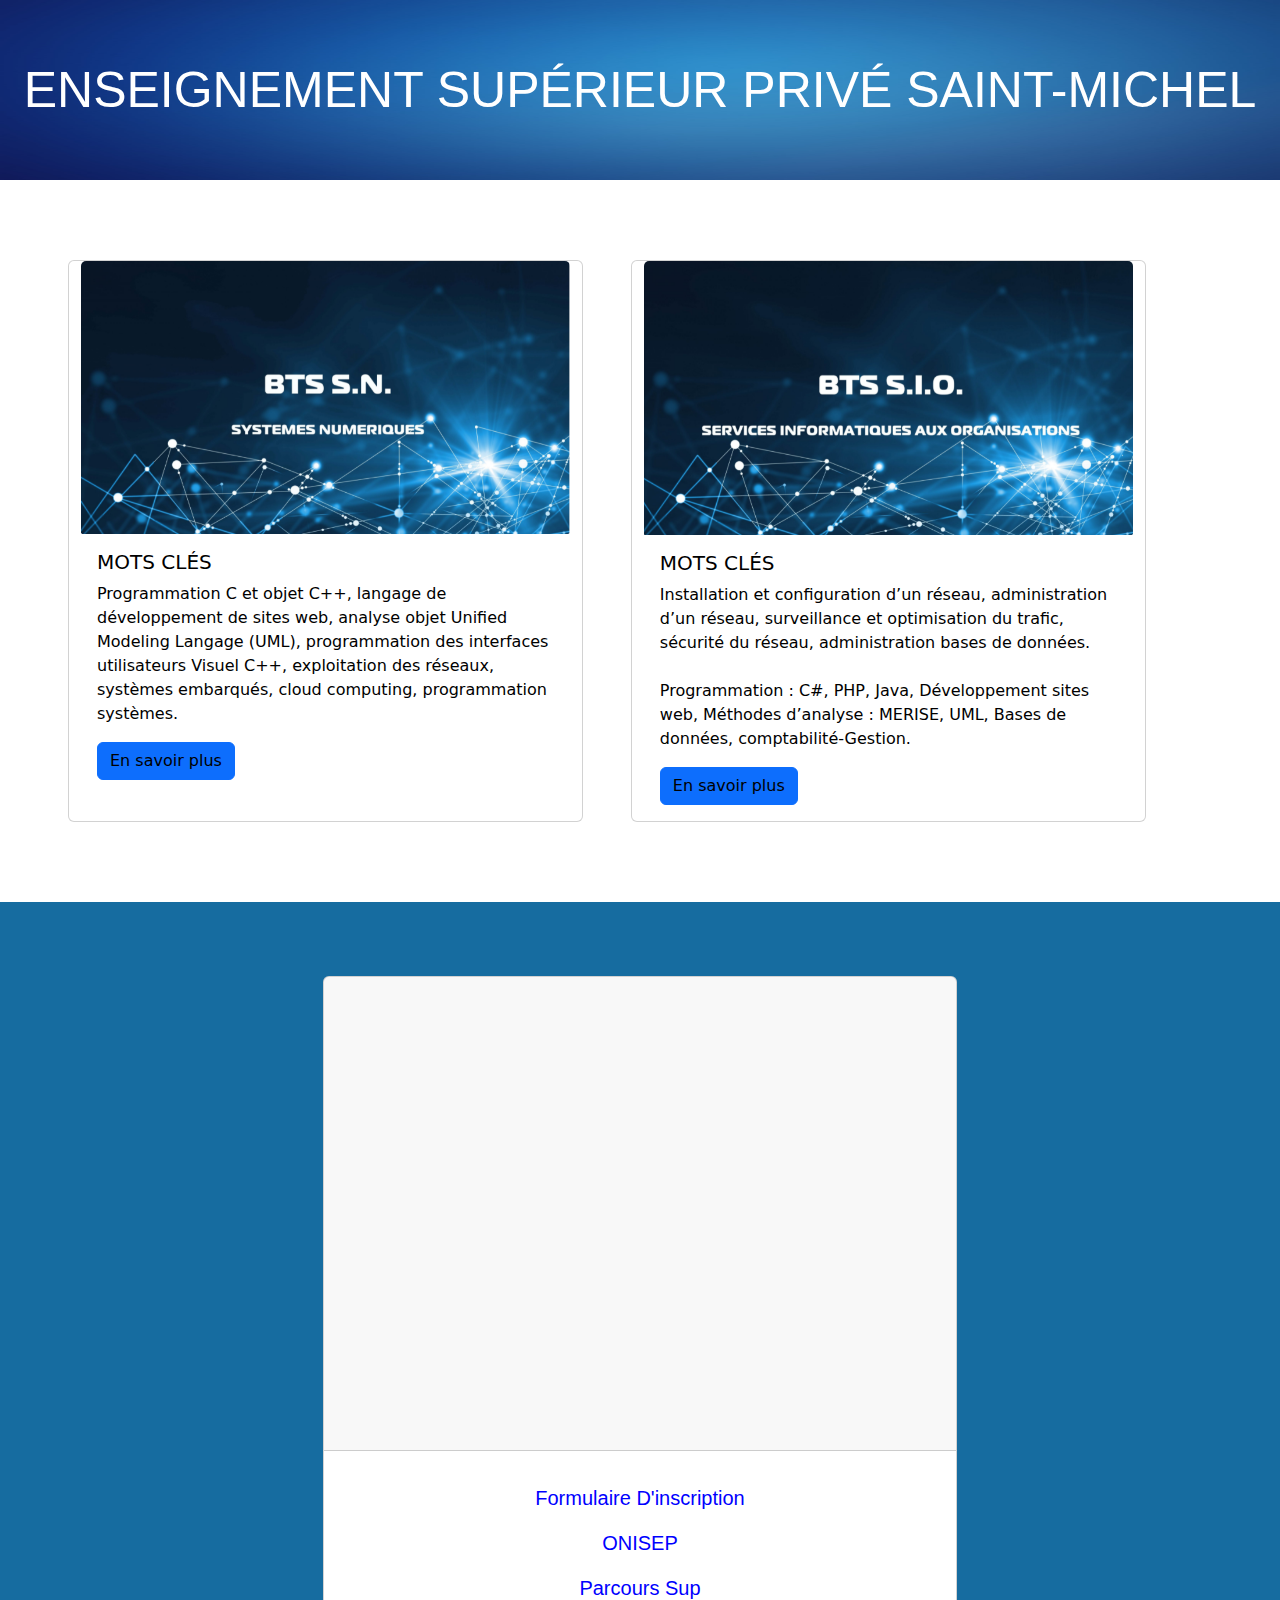
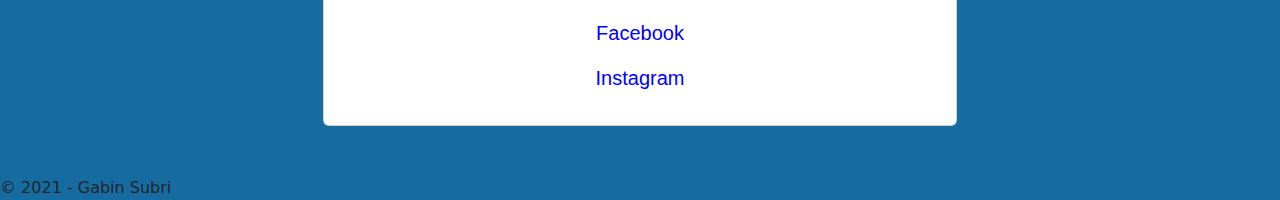
<file: index.html>
<!DOCTYPE html>
<html lang="fr">
<head>
    <link rel="stylesheet" type="text/css" href="css/style.css">
    <meta charset="UTF-8">
    <!-- Bootstrap 5 -->
    <link href="https://cdn.jsdelivr.net/npm/bootstrap@5.1.0/dist/css/bootstrap.min.css" rel="stylesheet" />
    <!-- Bootstrap icons -->
    <link rel="stylesheet" href="https://cdn.jsdelivr.net/npm/bootstrap-icons@1.3.0/font/bootstrap-icons.css" />
    <title>Enseignement supérieur privé Saint-Michel</title>
</head>
<body>
<header class="header">
    <h1 class="header-title">Enseignement supérieur privé Saint-Michel</h1>
    <img class="header-thumbnail" src="img/dégradé.jpg" alt="card-header-image">
</header>
<main class="main">

    <div class="row">
        <div class="card col-6">
            <img src="img/sn.PNG" class="card-img-top" alt="...">
            <div class="card-body">
                <h5 class="card-title">MOTS CLÉS <CL></CL></h5>
                <p class="card-text">Programmation C et objet C++, langage de développement de sites web, analyse objet Unified Modeling Langage (UML), programmation des interfaces utilisateurs Visuel C++, exploitation des réseaux, systèmes embarqués, cloud computing, programmation systèmes.</p>
                <a href="btssnir.html" class="btn btn-primary">En savoir plus</a>
            </div>
        </div>

        <div class="card mx-5 col-6">
            <img src="img/sio.PNG" class="card-img-top" alt="...">
            <div class="card-body">
                <h5 class="card-title">MOTS CLÉS <CL></CL></h5>
                <p class="card-text">Installation et configuration d’un réseau, administration d’un réseau, surveillance et optimisation du trafic, sécurité du réseau, administration bases de données.</br></br>Programmation : C#, PHP, Java,
                    Développement sites web, Méthodes d’analyse : MERISE, UML, Bases de données, comptabilité-Gestion.</p>
                <a href="btssio.html" class="btn btn-primary">En savoir plus</a>
            </div>
        </div>

    </div>
</main>
<footer class="footer"></br>
    <nav class="footer-nav">
        <div class="card text-center">
            <div class="card-header">
                <iframe src="https://www.google.com/maps/embed?pb=!1m18!1m12!1m3!1d2776.9751890141783!2d6.121059615406484!3d45.89180931282958!2m3!1f0!2f0!3f0!3m2!1i1024!2i768!4f13.1!3m3!1m2!1s0x478b8ffe10e29221%3A0x2633c95bbb2705e2!2sSaint%20Michel%20Annecy!5e0!3m2!1sfr!2sfr!4v1632572596064!5m2!1sfr!2sfr" width="600" height="450" style="border:0;" allowfullscreen="" loading="lazy"></iframe>
            </div>
            <div class="card-body">
              <p class="card-text">
                <ul class="footer-nav-link-list">
                    <li class="footer-nav-link-item">
                        <a class="footer-nav-link" href="formulaire.html">Formulaire d'inscription</a>
                    </li>
                    <li class="footer-nav-link-item">
                        <a class="footer-nav-link" href="https://www.onisep.fr/">ONISEP</a>
                    </li>
                    <li class="footer-nav-link-item">
                        <a class="footer-nav-link" href="https://www.parcoursup.fr/">Parcours Sup</a>
                    </li>
                    <li class="footer-nav-link-item">
                        <a class="footer-nav-link" href="https://m.facebook.com/saintmichelannecy/?locale2=fr_FR">Facebook</a>
                    </li>
                    <li class="footer-nav-link-item">
                        <a class="footer-nav-link" href="https://www.instagram.com/saintmichelannecy/?hl=fr">Instagram</a>
                    </li>
                </ul>
              </p>
            </div>
          </div>
    </nav>
    <span class="copyrights">&copy; 2021 - Gabin Subri</span>
</footer>
<!-- Jquery Version 3.6  -->
<script type="text/javascript" src="https://cdnjs.cloudflare.com/ajax/libs/jquery/3.6.0/jquery.min.js"></script>
<!-- Bootstrap Bundle with Popper  -->
<script src="https://cdn.jsdelivr.net/npm/bootstrap@5.1.1/dist/js/bootstrap.bundle.min.js" crossorigin="anonymous"></script>
</body>
</html>
</file>
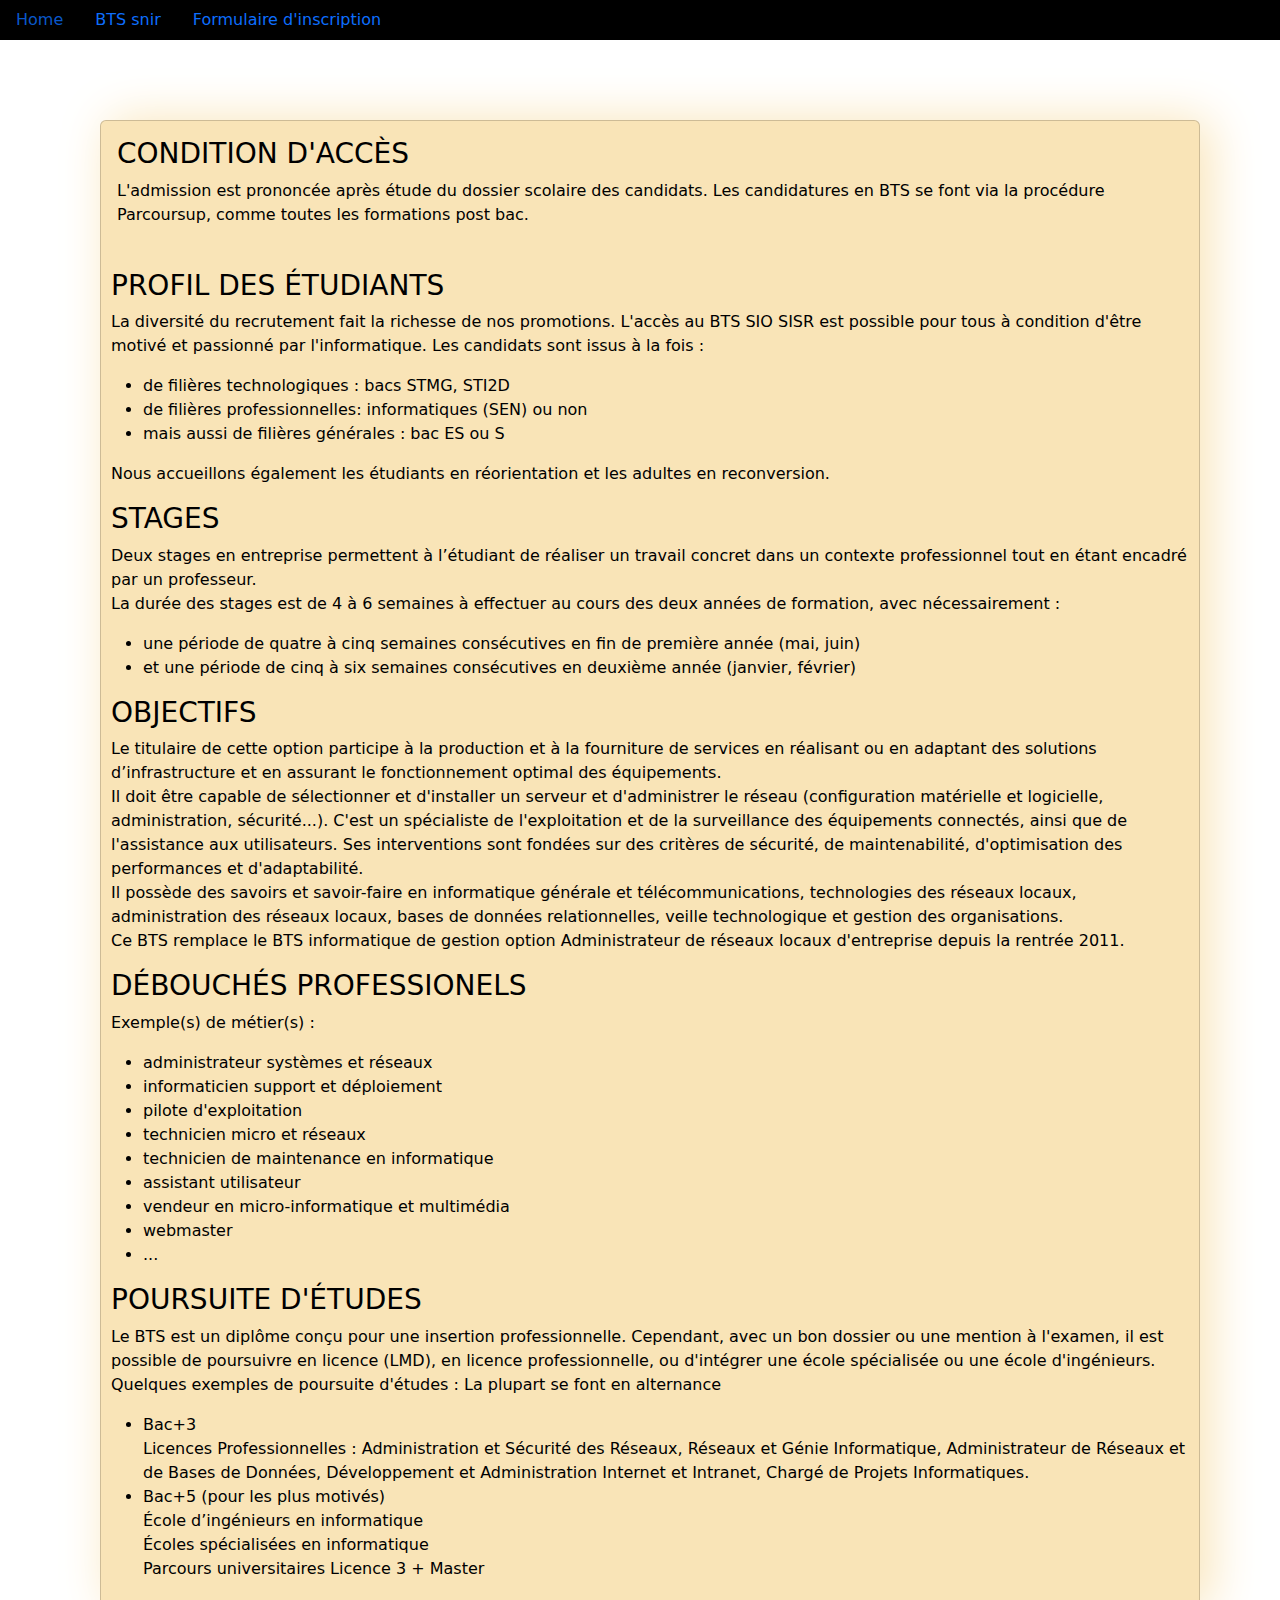
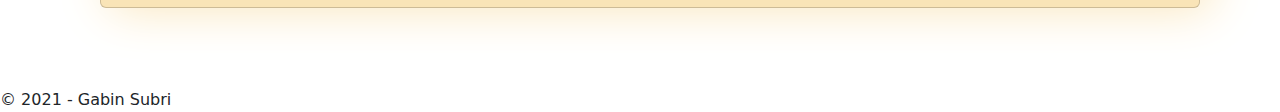
<file: btssio.html>
<!DOCTYPE html>
<html lang="fr">
<head>
    <link rel="stylesheet" type="text/css" href="css/btssnirstyle.css">
    <meta charset="UTF-8">
    <!-- Bootstrap 5 -->
    <link href="https://cdn.jsdelivr.net/npm/bootstrap@5.1.0/dist/css/bootstrap.min.css" rel="stylesheet" />
    <!-- Bootstrap icons -->
    <link rel="stylesheet" href="https://cdn.jsdelivr.net/npm/bootstrap-icons@1.3.0/font/bootstrap-icons.css" />
    <title>BTS SIO</title>
</head>
<body>
    <ul class="nav">
        <li class="nav-item">
          <a class="nav-link active" aria-current="page" href="index.html">Home</a>
        </li>
        <li class="nav-item">
          <a class="nav-link" href="btssnir.html">BTS snir</a>
        </li>
        <li class="nav-item">
          <a class="nav-link" href="formulaire.html">Formulaire d'inscription</a>
        </li>
      </ul>
    <main class="main">
        <article class="card">
                <div class="card-body">
                    <h3 class="card-main-title">CONDITION D'ACCÈS</h3>
                    <p class="card-main-desc">L'admission est prononcée après étude du dossier scolaire des candidats. Les candidatures en BTS se font via la procédure Parcoursup, comme toutes les formations post bac.</p>
                </div>
                <div class="card-main">
                    <h3 class="card-main-title">PROFIL DES ÉTUDIANTS</h3>
                    <p class="card-main-desc">La diversité du recrutement fait la richesse de nos promotions.
                                            L'accès au BTS SIO SISR est possible pour tous à condition d'être motivé et passionné par l'informatique.
                                            Les candidats sont issus à la fois :</br>
                    <ul>    
                        <li>de filières technologiques :  bacs STMG,  STI2D</li>
                        <li>de filières professionnelles: informatiques (SEN) ou non </li>
                        <li>mais aussi de filières générales : bac ES ou S</li>
                    </ul>              
                        Nous accueillons également les étudiants en réorientation et les adultes en reconversion.
                    </p>

                    <h3 class="card-main-title">STAGES</h3>
                <p class="card-main-desc">
                    Deux stages en entreprise permettent à l’étudiant de réaliser un travail concret dans un contexte professionnel tout en étant encadré par un professeur.</br>
                    La durée des stages est de 4 à 6 semaines à effectuer au cours des deux années de formation, avec nécessairement :
                    <ul>
                        <li>une période de quatre à cinq semaines consécutives en fin de première année (mai, juin)</li>
                        <li>et une période de cinq à six semaines consécutives en deuxième année (janvier, février)</li>
                    </ul>
                </p>

                <h3 class="card-main-title">OBJECTIFS</h3>
                <p class="card-main-desc">
                    Le titulaire de cette option  participe à la production et à la fourniture de services en réalisant ou en adaptant des solutions d’infrastructure et en assurant le fonctionnement optimal des équipements.</br>
                    Il doit être capable de sélectionner et d'installer un serveur  et d'administrer le réseau (configuration matérielle et logicielle, administration, sécurité...). C'est un spécialiste de l'exploitation et de la surveillance des équipements connectés, ainsi que de l'assistance aux utilisateurs. Ses interventions sont fondées sur des critères de sécurité, de maintenabilité, d'optimisation des performances et d'adaptabilité.</br>
                    Il possède des savoirs et savoir-faire en informatique générale et télécommunications, technologies des réseaux locaux, administration des réseaux locaux, bases de données relationnelles, veille technologique et gestion des organisations.</br>
                    Ce BTS remplace le BTS informatique de gestion option Administrateur de réseaux locaux d'entreprise depuis la rentrée 2011.</br>
                </p>

                <h3 class="card-main-title">DÉBOUCHÉS PROFESSIONELS</h3>
                    <p class="card-main-desc">Exemple(s) de métier(s) :
                        <ul>
                            <li>administrateur systèmes et réseaux</li>
                            <li>informaticien support et déploiement</li>
                            <li>pilote d'exploitation</li>
                            <li>technicien micro et réseaux</li>
                            <li>technicien de maintenance en informatique</li>
                            <li>assistant utilisateur</li>
                            <li>vendeur en micro-informatique et multimédia</li>
                            <li>webmaster</li>
                            <li>...</li>
                        </ul>
                    </p>

                    <h3 class="card-main-title">POURSUITE D'ÉTUDES</h3>
                <p class="card-main-desc">Le BTS est un diplôme conçu pour une insertion professionnelle. Cependant, avec un bon dossier ou une mention à l'examen, il est possible de poursuivre en licence (LMD), en licence professionnelle, ou d'intégrer une école spécialisée ou une école d'ingénieurs.</br>

                    Quelques exemples de poursuite d'études :
                    La plupart se font en alternance
                <ul>
                    <li>Bac+3</li>
                    Licences Professionnelles : Administration et Sécurité des Réseaux, Réseaux et Génie Informatique, Administrateur de Réseaux et de Bases de Données, Développement et Administration Internet et Intranet, Chargé de Projets Informatiques.</br>
                    
                    <li>Bac+5 (pour les plus motivés)</li>
                    École d’ingénieurs en informatique</br>
                    Écoles spécialisées en informatique</br>
                    Parcours universitaires Licence 3 + Master</br>
                </ul>
                </p>
                </div>
              </div>
        </article>
    </main>
    <span class="copyrights">&copy; 2021 - Gabin Subri</span>
    <!-- Jquery Version 3.6  -->
    <script type="text/javascript" src="https://cdnjs.cloudflare.com/ajax/libs/jquery/3.6.0/jquery.min.js"></script>
    <!-- Bootstrap Bundle with Popper  -->
    <script src="https://cdn.jsdelivr.net/npm/bootstrap@5.1.1/dist/js/bootstrap.bundle.min.js" crossorigin="anonymous"></script>
</body>
</html>
</file>
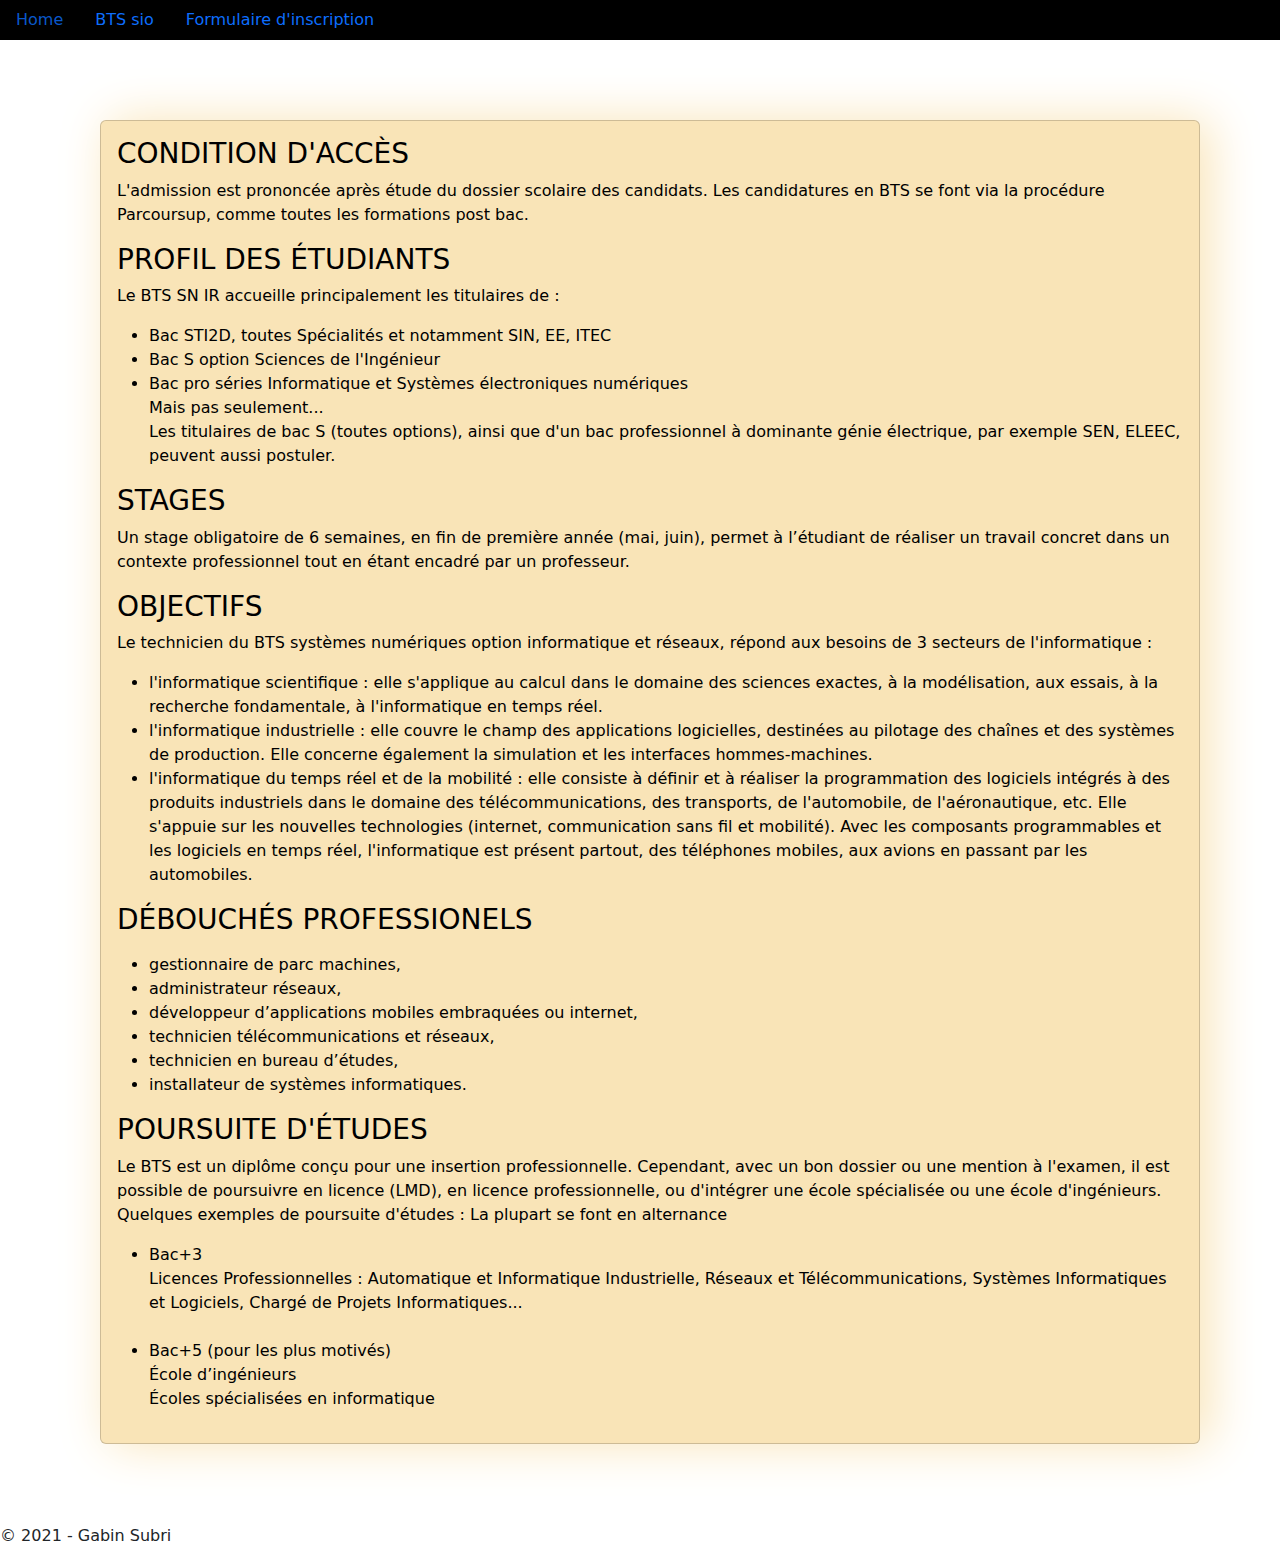
<file: btssnir.html>
<!DOCTYPE html>
<html lang="fr">
<head>
    <link rel="stylesheet" type="text/css" href="css/btssnirstyle.css">
    <meta charset="UTF-8">
    <!-- Bootstrap 5 -->
    <link href="https://cdn.jsdelivr.net/npm/bootstrap@5.1.0/dist/css/bootstrap.min.css" rel="stylesheet" />
    <!-- Bootstrap icons -->
    <link rel="stylesheet" href="https://cdn.jsdelivr.net/npm/bootstrap-icons@1.3.0/font/bootstrap-icons.css" />
    <title>BTS SNIR</title>
</head>
<body>
    <ul class="nav">
        <li class="nav-item">
          <a class="nav-link active" aria-current="page" href="index.html">Home</a>
        </li>
        <li class="nav-item">
          <a class="nav-link" href="btssio.html">BTS sio</a>
        </li>
        <li class="nav-item">
          <a class="nav-link" href="formulaire.html">Formulaire d'inscription</a>
        </li>
      </ul>
    <main class="main">
        <article class="card">
           
                <div class="card-body">
                    <h3 class="card-main-title">CONDITION D'ACCÈS</h3>
            <p class="card-main-desc">L'admission est prononcée après étude du dossier scolaire des candidats. Les candidatures en BTS se font via la procédure Parcoursup, comme toutes les formations post bac.</p>
                    <h3 class="card-main-title">PROFIL DES ÉTUDIANTS</h3>
            <p class="card-main-desc">Le BTS SN IR accueille principalement les titulaires de :</br>
            <ul>    
                <li>Bac STI2D, toutes Spécialités et notamment SIN, EE, ITEC</li>
                <li>Bac S option Sciences de l'Ingénieur</li>
                <li>Bac pro séries Informatique et Systèmes électroniques numériques</li>
                Mais pas seulement...</br>
                
                Les titulaires de bac S (toutes options), ainsi que d'un bac professionnel à dominante génie électrique, par exemple SEN, ELEEC, peuvent aussi postuler.
            </ul>
            </p>
            <h3 class="card-main-title">STAGES</h3>
                <p class="card-main-desc">Un stage obligatoire de 6 semaines, en fin de première année (mai, juin), permet à l’étudiant de réaliser un travail concret dans un contexte professionnel tout en étant encadré par un professeur.</p>
                <h3 class="card-main-title">OBJECTIFS</h3>
                <p class="card-main-desc">Le technicien du BTS systèmes numériques option informatique et réseaux, répond aux besoins de 3 secteurs de l'informatique :
                    <ul>
                        <li>l'informatique scientifique : elle s'applique au calcul dans le domaine des sciences exactes, à la modélisation, aux essais, à la recherche fondamentale, à l'informatique en temps réel.</li>
                        <li>l'informatique industrielle : elle couvre le champ des applications logicielles, destinées au pilotage des chaînes et des systèmes de production. Elle concerne également la simulation et les interfaces hommes-machines.</li>
                        <li>l'informatique du temps réel et de la mobilité : elle consiste à définir et à réaliser la programmation des logiciels intégrés à des produits industriels dans le domaine des télécommunications, des transports, de l'automobile, de l'aéronautique, etc. Elle s'appuie sur les nouvelles technologies (internet, communication sans fil et mobilité). Avec les composants programmables et les logiciels en temps réel, l'informatique est présent partout, des téléphones mobiles, aux avions en passant par les automobiles.</li></p>
                    </ul>
                    <h3 class="card-main-title">DÉBOUCHÉS PROFESSIONELS</h3>
                    <p class="card-main-desc">
                        <ul>
                            <li>gestionnaire de parc machines,</li>
                            <li>administrateur réseaux,</li>
                            <li>développeur d’applications mobiles embraquées ou internet,</li>
                            <li>technicien télécommunications et réseaux,</li>
                            <li>technicien en bureau d’études,</li>
                            <li>installateur de systèmes informatiques.</li>
                        </ul>
                    </p>
                    <h3 class="card-main-title">POURSUITE D'ÉTUDES</h3>
                <p class="card-main-desc">Le BTS est un diplôme conçu pour une insertion professionnelle. Cependant, avec un bon dossier ou une mention à l'examen, il est possible de poursuivre en licence (LMD), en licence professionnelle, ou d'intégrer une école spécialisée ou une école d'ingénieurs.</br>

                    Quelques exemples de poursuite d'études :
                    La plupart se font en alternance
                <ul>
                    <li>Bac+3</li>
                    Licences Professionnelles : Automatique et Informatique Industrielle, Réseaux et Télécommunications, Systèmes Informatiques et Logiciels, Chargé de Projets Informatiques...</br></br>
                    
                    <li>Bac+5 (pour les plus motivés)</li>
                    École d’ingénieurs</br>
                    Écoles spécialisées en informatique
                </ul>
                </p>
                </div>
              </div>
        </article>
    </main>
    <span class="copyrights">&copy; 2021 - Gabin Subri</span>
    <!-- Jquery Version 3.6  -->
    <script type="text/javascript" src="https://cdnjs.cloudflare.com/ajax/libs/jquery/3.6.0/jquery.min.js"></script>
    <!-- Bootstrap Bundle with Popper  -->
    <script src="https://cdn.jsdelivr.net/npm/bootstrap@5.1.1/dist/js/bootstrap.bundle.min.js" crossorigin="anonymous"></script>
</body>
</html>
</file>
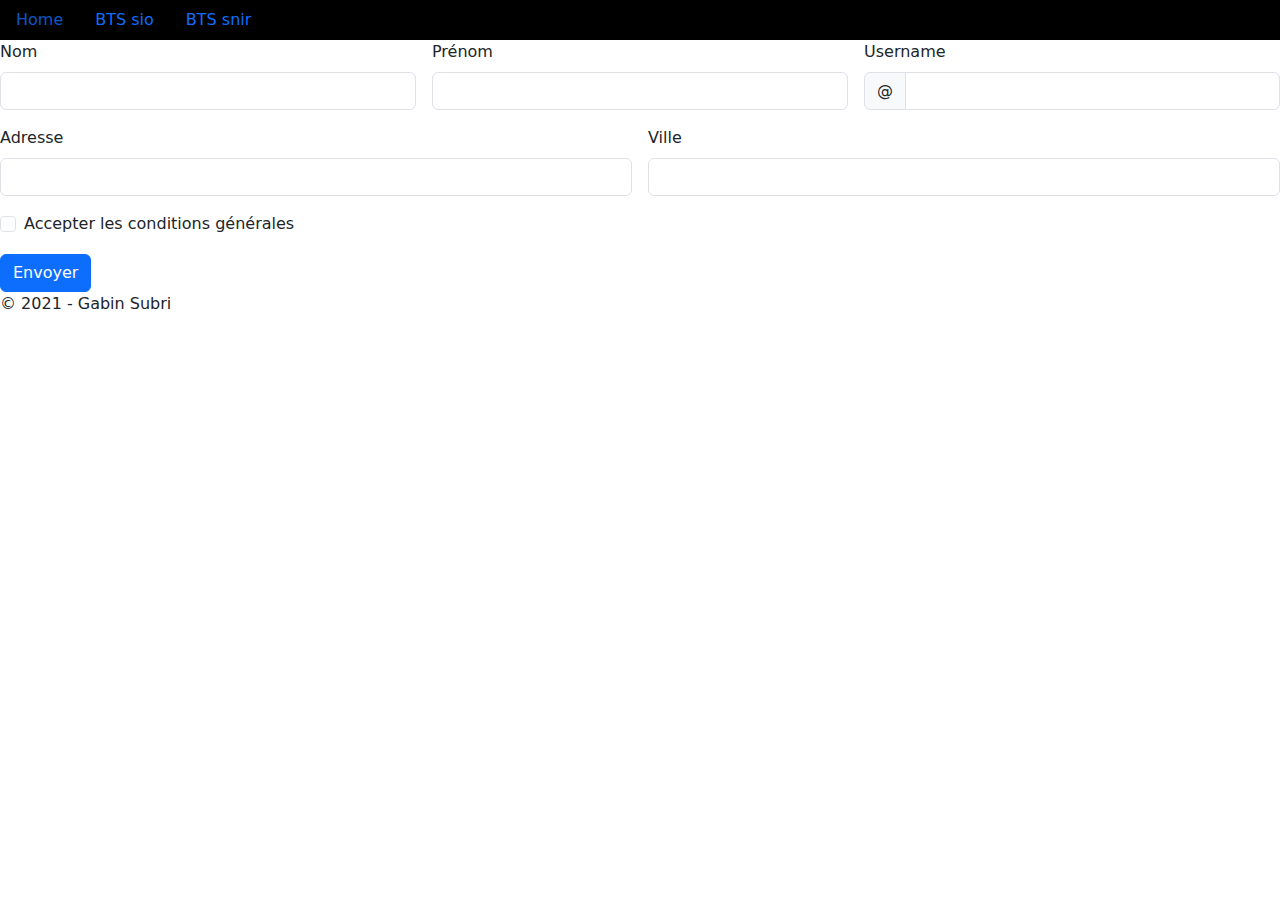
<file: formulaire.html>
<!DOCTYPE html>
<html lang="fr">
<head>
    <link rel="stylesheet" type="text/css" href="css/btssnirstyle.css">
    <meta charset="UTF-8">
    <!-- Bootstrap 5 -->
    <link href="https://cdn.jsdelivr.net/npm/bootstrap@5.1.0/dist/css/bootstrap.min.css" rel="stylesheet" />
    <!-- Bootstrap icons -->
    <link rel="stylesheet" href="https://cdn.jsdelivr.net/npm/bootstrap-icons@1.3.0/font/bootstrap-icons.css" />
    <title>Formulaire d'inscription</title>
</head>
<body>
    <ul class="nav">
        <li class="nav-item">
          <a class="nav-link active" aria-current="page" href="index.html">Home</a>
        </li>
        <li class="nav-item">
          <a class="nav-link" href="btssio.html">BTS sio</a>
        </li>
        <li class="nav-item">
          <a class="nav-link" href="btssnir.html">BTS snir</a>
        </li>
      </ul>
    <form class="row g-3 needs-validation" novalidate>
        <div class="col-md-4">
            <label for="validationCustom01" class="form-label">Nom</label>
            <input type="text" class="form-control" id="validationCustom01"  required>
            <div class="valid-feedback">
                Looks good!
            </div>
        </div>
        <div class="col-md-4">
            <label for="validationCustom02" class="form-label">Prénom</label>
            <input type="text" class="form-control" id="validationCustom02"  required>
            <div class="valid-feedback">
                Looks good!
            </div>
        </div>
        <div class="col-md-4">
            <label for="validationCustomUsername" class="form-label">Username</label>
            <div class="input-group has-validation">
                <span class="input-group-text" id="inputGroupPrepend">@</span>
                <input type="text" class="form-control" id="validationCustomUsername" aria-describedby="inputGroupPrepend" required>
                <div class="invalid-feedback">
                    Please choose a username.
                </div>
            </div>
        </div>
        <div class="col-md-6">
            <label for="validationCustom03" class="form-label">Adresse</label>
            <input type="text" class="form-control" id="validationCustom03" required>
            <div class="invalid-feedback">
                Please provide a valid city.
            </div>
        </div>
        <div class="col-md-6">
            <label for="validationCustom03" class="form-label">Ville</label>
            <input type="text" class="form-control" id="validationCustom03" required>
            <div class="invalid-feedback">
                Please provide a valid city.
            </div>
        </div>
        <div class="col-12">
            <div class="form-check">
                <input class="form-check-input" type="checkbox" value="" id="invalidCheck" required>
                <label class="form-check-label" for="invalidCheck">
                    Accepter les conditions générales
                </label>
                <div class="invalid-feedback">
                    You must agree before submitting.
                </div>
            </div>
        </div>
        <div class="col-12">
            <button class="btn btn-primary" type="submit">Envoyer</button>
        </div>
    </form>
    <span class="copyrights">&copy; 2021 - Gabin Subri</span>
    <main class="main">
        <!-- Jquery Version 3.6  -->
        <script type="text/javascript" src="https://cdnjs.cloudflare.com/ajax/libs/jquery/3.6.0/jquery.min.js"></script>
        <!-- Bootstrap Bundle with Popper  -->
        <script src="https://cdn.jsdelivr.net/npm/bootstrap@5.1.1/dist/js/bootstrap.bundle.min.js" crossorigin="anonymous"></script>
</body>
</html>
</file>
<file: css/style.css>
html {
    box-sizing: border-box;
    background-color: black;
    color: white;
}

*, *:before, *:after {
    box-sizing: inherit;
}

body {
    min-height: 100vh;
    font-family: Arial, sans-serif;
    margin: 0;
    padding: 0;
}

img {
    display: block;
}
.header {
    position: relative;
    width: 100%;
    height: 180px;
    overflow: hidden;
}

.header .header-title { /* titre*/
    position: absolute;
    top: 50%;
    left: 50%;
    transform: translate3d(-50%, -50%, 0);
    margin: 0;
    width: 100%;
    text-align: center;
    font-size: 50px;
    text-transform: uppercase;
    font-family: sans-serif;
    color: white;
    z-index: 1;
}

.header .header-thumbnail { /*taille de l'image fond titre*/
    width: 100%;
    height: 100%;
}

main {
    display: flex;
    flex-direction: row;
    justify-content: space-between;
    padding: 80px;
    margin: 0;
    color: white;
}

.main .card {
    width: 45%;
    box-shadow: 10px 0px 50px rgba(255,255,255);
    color:rgb(0, 0, 0);
    background-color: rgb(255, 255, 255);

}

.main .card-header {
    height: 200px;
}

.main .card-header-thumbnail {
    width: 100%;
    height: 100%;
    object-fit: cover;
}

.main .card-main {
    position: relative;
    padding: 10px 10px 10px 10px;
    transition: all 0.2s;
}

.main .card:hover .card-main {
    padding-left: 15px;
}

.main .card-main:before {
    content: '';
    position: absolute;
    left: 0;
    top: 0;
    bottom: 0;
    background-color:#166CA0;
    width: 0;
    height: 100%;
    transition: all 0.2s
}

.main .card:hover .card-main:before {
    width: 8px;
}

a {
    outline: none;
    text-decoration: none;
    padding: 2px 1px 0;
}
  
a:link {
    color: #000000;
}
  
a:visited {
    color: #000000;
}

.footer {
    width: 100%;
    background-color: #166CA0;
}

.footer .footer-nav {
    padding: 50px;
    width: 100%;
    display: flex;
    flex-direction: row;
    justify-content: center;
}

.footer .footer-nav-item {
    display: flex;
    flex-direction: column;
    margin: 0 40px 0 0;
}

.footer .footer-nav-item:last-of-type {
    margin: 0;
}

.footer .footer-nav-title {
    font-size: 20px;
    color: #ff003b;
    text-transform: capitalize;
    margin: 0 0 20px 0;
    text-align: center;
}

.footer .footer-nav-link-list {
    display: flex;
    flex-direction: column;
    align-items: center;
    padding: 0;
    margin: 0;
}

.footer .footer-nav-link-item {
    list-style: none;
    margin: 0 0 15px 0;
}

.footer .footer-nav-link-item:last-of-type {
    margin: 0;
}

.footer .footer-nav-link {
    position: relative;
    font-size: 20px;
    font-family: Arial, sans-serif;
    text-transform: capitalize;
    text-decoration: none;
    color: blue;
}

.footer .footer-nav-link:visited {
    color: blue;
}

.footer .footer-nav-link::after {
    content: '';
    position: absolute;
    width: 0;
    height: 2px;
    left: 0;
    bottom: -5px;
    background-color: blue;
    transition: all 0.2s;
}

.footer .footer-nav-link:hover::after {
    width: 100%;
}

.aside {
    position: fixed;
    right: 0;
    top: 50%;
    width: 200px;
    height: 50vh;
    background-color: blue;
    transform: translate3d(100%, -50%, 0);
    transition: all 0.3s;
}

.aside-active {
    transform: translate3d(0, -50%, 0);
}

.maps{
    margin-left: 10px;
    height: 500px;
    width: 500px;
}
</file>
<file: css/btssnirstyle.css>
html {
    box-sizing: border-box;
    background-color: black;
    color: white;
}

*, *:before, *:after {
    box-sizing: inherit;
}

body {
    min-height: 100vh;
    font-family: Arial, sans-serif;
    margin: 0;
    padding: 0;
    /*overflow: hidden auto;*/
}

img {
    display: block;
}
.header {
    position: relative;
    width: 100%;
    height: 180px;
    overflow: hidden;
}

.header .header-title { /* titre*/
    position: absolute;
    top: 50%;
    left: 50%;
    transform: translate3d(-50%, -50%, 0);
    margin: 0;
    width: 100%;
    text-align: center;
    font-size: 50px;
    text-transform: uppercase;
    font-family: sans-serif;
    color: white;
    z-index: 1;
}

.header .header-thumbnail { /*fludité de l'image fond titre*/
    width: 100%;
    height: 100%;
}

main {
    display: flex;
    flex-direction: row;
    justify-content: space-between;
    padding: 80px;
    margin: 0px;
    color: white;
}

.main .card {
    width: 100%;
    box-shadow: 10px 0px 50px rgba(249,228,183);
    color:rgb(0, 0, 0);
    background-color: rgb(249, 228, 183);
    margin-left: 20px;
}

.main .card-header {
    height: 200px;
}

.main .card-header-thumbnail {
    width: 100%;
    height: 100%;
    object-fit: cover;
}

.main .card-main {
    position: relative;
    padding: 10px 10px 10px 10px;
    transition: all 0.2s;
}

.nav {
    background-color: black;
}

.nav .link{
    color:white
}
</file>
